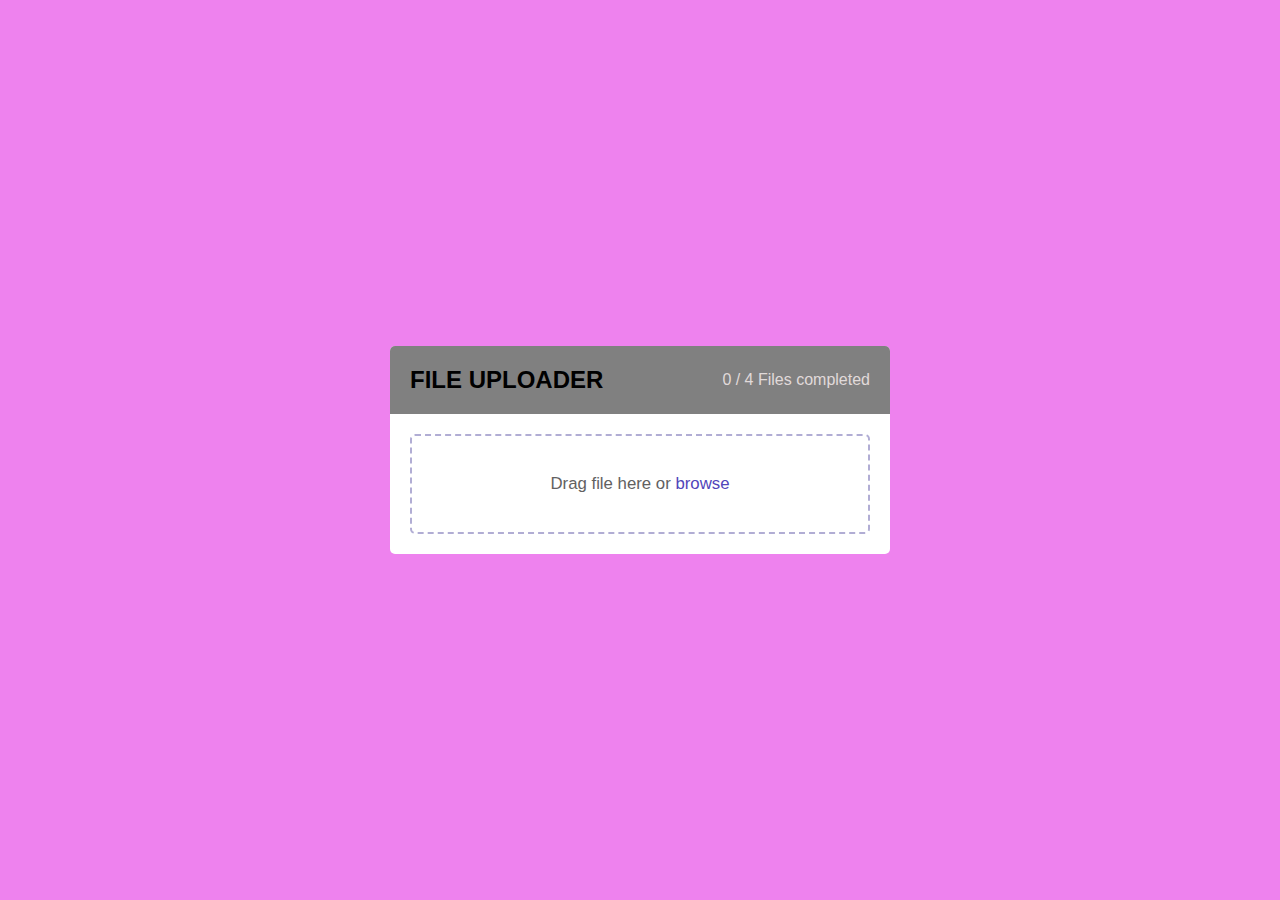
<file: index.html>
<!DOCTYPE html>
<html lang="en">
<head>
    <meta charset="UTF-8">
    <meta name="viewport" content="width=device-width, initial-scale=1.0">
    <title>Document</title>
    <link rel="stylesheet" href="index.css"></link>
    <link rel="stylesheet" href="https://unpkg.com/boxicons@2.1.4/css/boxicons.min.css"></link>
    <script src="index.js" defer></script>
</head>
<body>
       <div class="file-uploader">
        <div class="uploader-header">
            <h2 class="uploader-title">File Uploader</h2>
            <h4 class="file-completed-status">0 / 4 Files completed</h4>
        </div>
        <ul class="file-list">
        </ul>
        <div class="file-upload-box">
            <h2 class="box-title">
                <span class="file-instruction">Drag file here or</span>
                <span class="file-browse-button">browse</span>
            </h2>
            <input class="file-browse-input" type="file" multiple hidden>
        </div>
       </div>
</body>
</html>
</file>
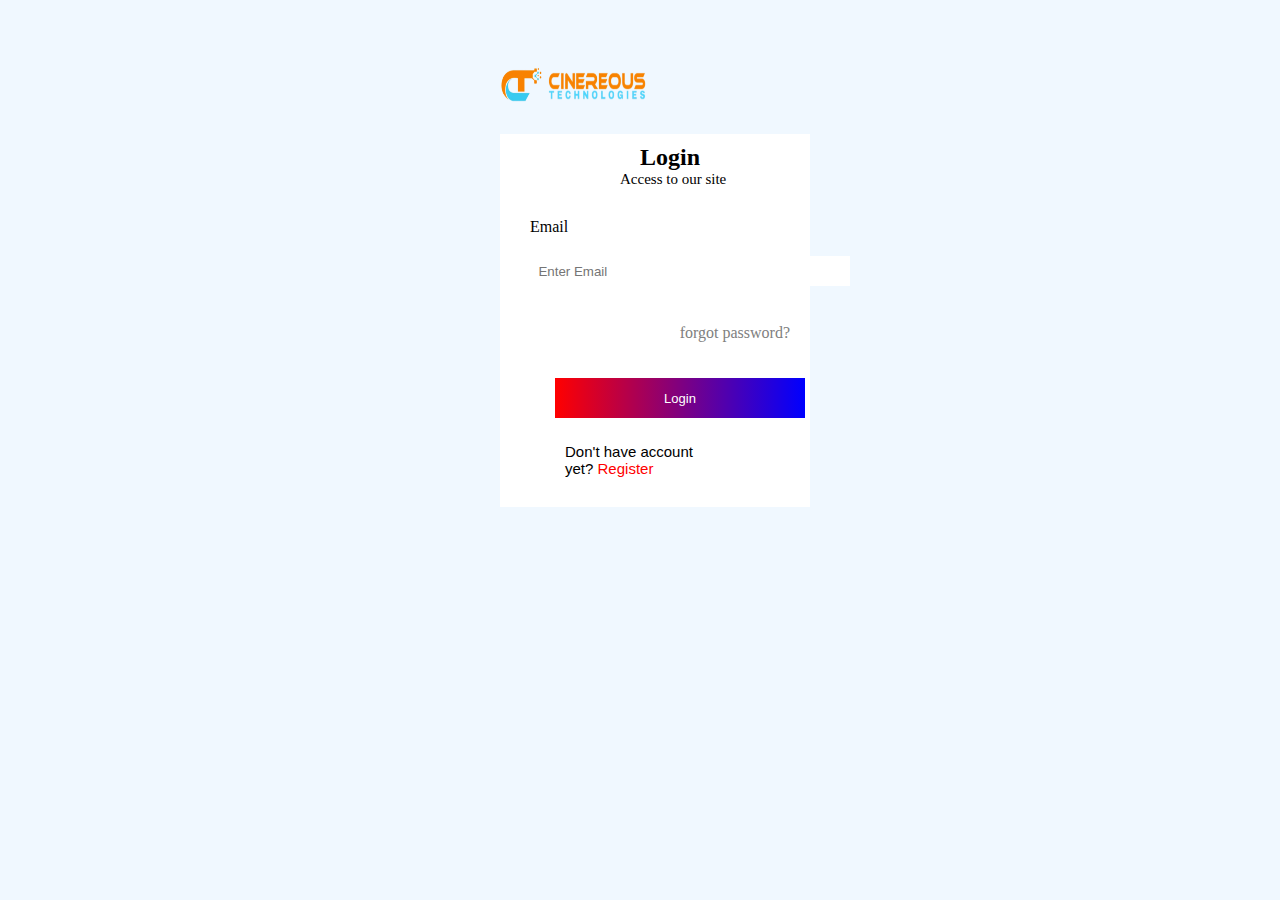
<file: login.html>
<!DOCTYPE html>
<html lang="en">
<head>
    <meta charset="UTF-8">
    <meta name="viewport" content="width=device-width, initial-scale=1.0">
    <title>Document</title>
    <link rel="stylesheet" href="login.css"></link>
</head>
<body>
    <img src="logo.png">
    <form action="">
     <div> 
        <h2>Login</h2>
        <p>Access to our site</p>
        <label for="input1">Email</label>
        <br>
        <input type="email" name="email" placeholder="Enter Email" id="input1"></input>
        <br></br>
        <div class="sub-div" id="input2" style="display:none;">
        <label for="input2">Password</label>
        <br>
        <input type="password" name="password" placeholder="Enter password"></input>
        </div>
        <br>
        <a class="a" href="#">forgot password?</a>
        <br></br>
        <button id="btn">Login</button>
        <p class="dont">Don't have account yet?<a href="@">&nbspRegister</a></p>
     </div>
     </form>
     <script src="login.js"></script>
</body>
</html>
</file>
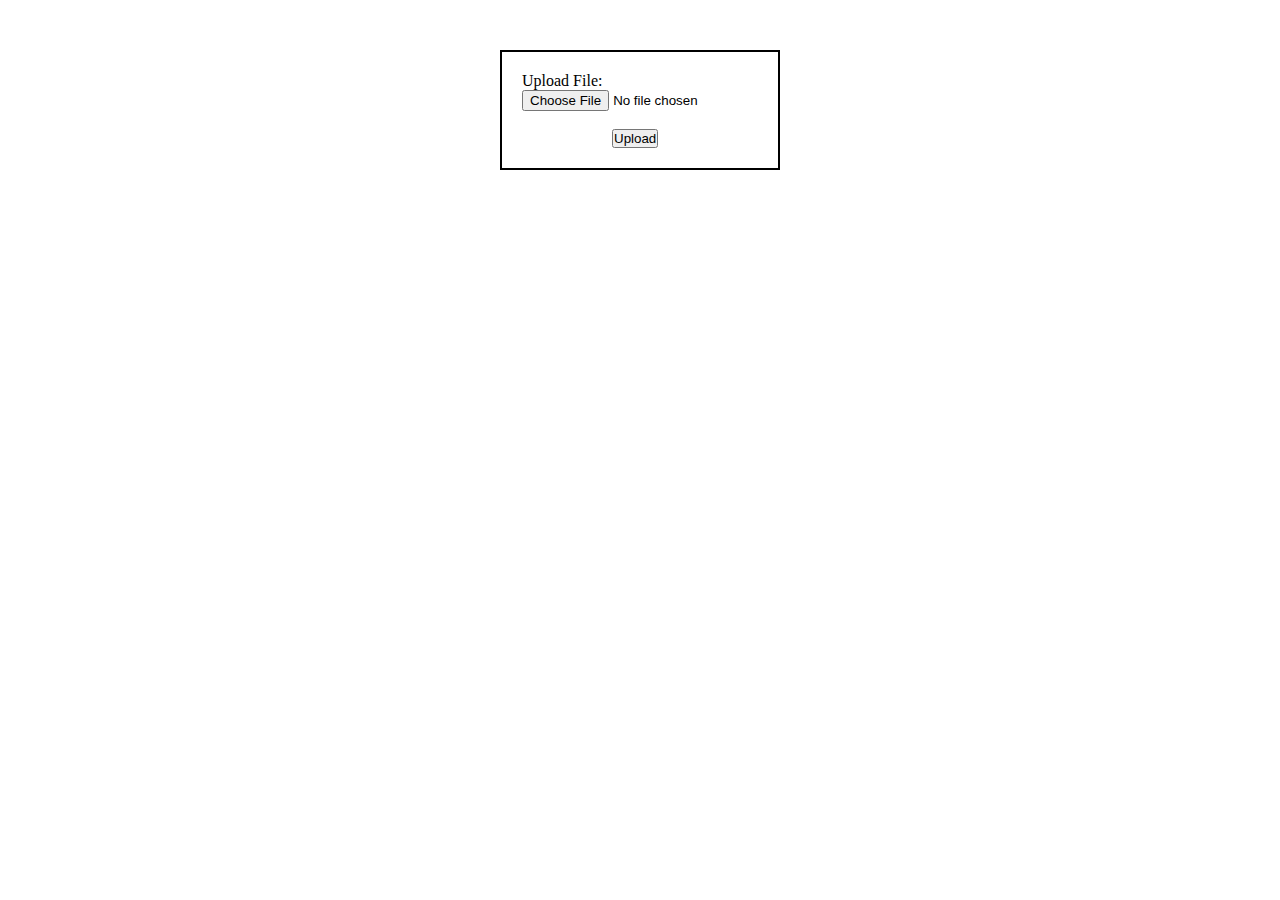
<file: upload.html>
<!DOCTYPE html>
<html lang="en">
<head>
    <meta charset="UTF-8">
    <meta name="viewport" content="width=device-width, initial-scale=1.0">
    <title>File Upload</title>
    <link rel="stylesheet" href="upload.css"></link>
</head>
<body>
    <div>
    <form id="form">
        <label for="file">Upload File:</label>
        <input type="file" id="file" accept=".jpeg"></input>
        <br></br>
        <button type="submit">Upload</button>
    </form>
    </div>
    <script src="upload.js"></script>
</body>
</html>
</file>
<file: index.css>
@import url('https://fonts.googleapis.com/css2?family=?Inter:wght@100..9008display=swap');
*{
    margin:0;
    padding:0;
    box-sizing:border-box;
    font-family: "Inter",sans-serif;
}
body{
    display:flex;
    align-items: center;
    justify-content: center;
    min-height: 100vh;
    background-color: violet;
}
.file-uploader{
    width:500px;
    background: white;
    border-radius: 5px;
}
.file-uploader .uploader-header {
    display: flex;
    padding:20px;
    background: grey;
    align-items: center;
    border-radius: 5px 5px 0 0;
    justify-content: space-between;
}
.uploader-header .uploader-title{
    font-size:1.2 rem;
    font-weight: 700;
    text-transform: uppercase;
}
.uploader-header .file-completed-status{
    font-size: 1rem;
    font-weight: 500;
    color: rgb(224, 218, 218)
}
.file-uploader .file-list{
    list-style: none;
    width: 100%;
    padding-bottom: 10px;
    max-height: 400px;
    overflow-y: auto;
    scrollbar-color: #999 transparent;
    scrollbar-width: thin;
}
.file-uploader .file-list:has(li){
    padding:20px;
}
.file-list .file-item {
    display: flex;
    gap:14px;
    margin-bottom: 23px;
}
.file-list .file-item .file-extension{
    height: 50px;
    width:50px;
    color: #fff;
    display: flex;
    text-transform: uppercase;
    align-items: center;
    justify-content: center;
    border-radius: 15px;
    background: violet;
}
.file-list .file-item .file-content-wrapper{
    flex:1;
}
.file-list .file-item .file-content{
    display: flex;
    width:100%;
    justify-content: space-between;
}
.file-list .file-item .file-name{
    font-size: 1rem;
    font-weight: 600;
}
.file-list .file-item .file-info {
    display: flex;
    gap:5px;
}
.file-list .file-item .file-info small{
    color:green;
    margin-top: 5px;
    display: block;
    font-size: 0.9rem;
    font-weight: 500;
}
.file-list .file-item .file-info  .file-status{
    color:blue;
}
.file-list .file-item .cancel-button{
    align-self: center;
    border: none;
    outline: none;
    background: none;
    cursor:pointer;
    font-size: 1.4 rem;
}
.file-list .file-item .cancel-button:hover{
    color: red;
}
.file-list .file-item .file-progress-bar{
    width:100%;
    height: 3px;
    margin-top: 10px;
    border-radius: 30px;
    background: #d9d9d9;
}
.file-list .file-item .file-progress-bar .file-progress{
    width:50%;
    height:inherit;
    border-radius: inherit;
    background: #5145BA;
}
.file-uploader .file-upload-box {
    margin:10px 20px 20px;
    border-radius: 5px;
    min-height: 100px;
    display: flex;
    align-items: center;
    justify-content: center;
    border:2px dashed #B1ADD4;
    transition:all 0.2s ease;
}
.file-uploader .file-upload-box.active{
    border:2px solid blue;
    background: #F3F6FF;
}

.file-uploader .file-upload-box .box-title{
    font-size: 1.05rem;
    font-weight: 500;
    color:#626161;
}
.file-uploader .file-upload-box.active .box-title{
    pointer-events: none;
}
.file-upload-box .box-title .file-browse-button{
    color: #5145BA;
    cursor: pointer;
}
.file-upload-box .box-title .file-browse-button:hover{
    text-decoration: underline;
}
</file>
<file: login.css>
*{
    margin:0px;
    padding:0px;
    box-sizing: border-box;
}
body{
    background-color:aliceblue;
}
img{
    width:150px;
    height: 70px;
    margin-left: 500px;
    margin-top: 50px;
}
div{
    margin-left: 500px;
    margin-top: 10px;
    padding-left: 30px;
    border: none;
    margin-right: 470px;
    background-color:white;
    padding-top: 10px;
    padding-bottom: 20px;
}
div h2{
    margin-left: 110px;  
}
div p{
    font-size: 15px;
    margin-left: 90px;
    margin-bottom: 30px;
}
div input{
    margin-top: 20px;
    width: 320px;
    height: 30px;
    border: none;
    padding:3%;
}
.sub-div {
    width:400px;
    margin-left: -30px;
}
.sub-div input{
    width:320px;
    height: 30px;
}

div .a{
    float:right;
    margin-top: 2px;
    margin-right: 20px;
    text-decoration: none;
    color: grey;
}
div button {
    width: 250px;
    height: 40px;
    font-size: 13px;
    margin-left: 25px;
    margin-top: 20px;
    background:linear-gradient(to right,red,blue);
    border: none;
    color: white;
}
div .dont{
    font-size: 15px;
    margin-left: 35px;
    margin-top: 25px;
    margin-bottom: 10px;
    font-family: sans-serif;
}
div .dont a{
    margin-right: 70px;
    color: red;
    text-decoration: none;
}
</file>
<file: upload.css>
*{
    margin:0;
    padding:0;
    box-sizing: border-box;
}
div{
    margin-left: 500px;
    margin-top: 50px;
    border:2px solid black;
    margin-right: 500px;
    padding:20px;
}
div form button{
    margin-left: 90px;
}
</file>
